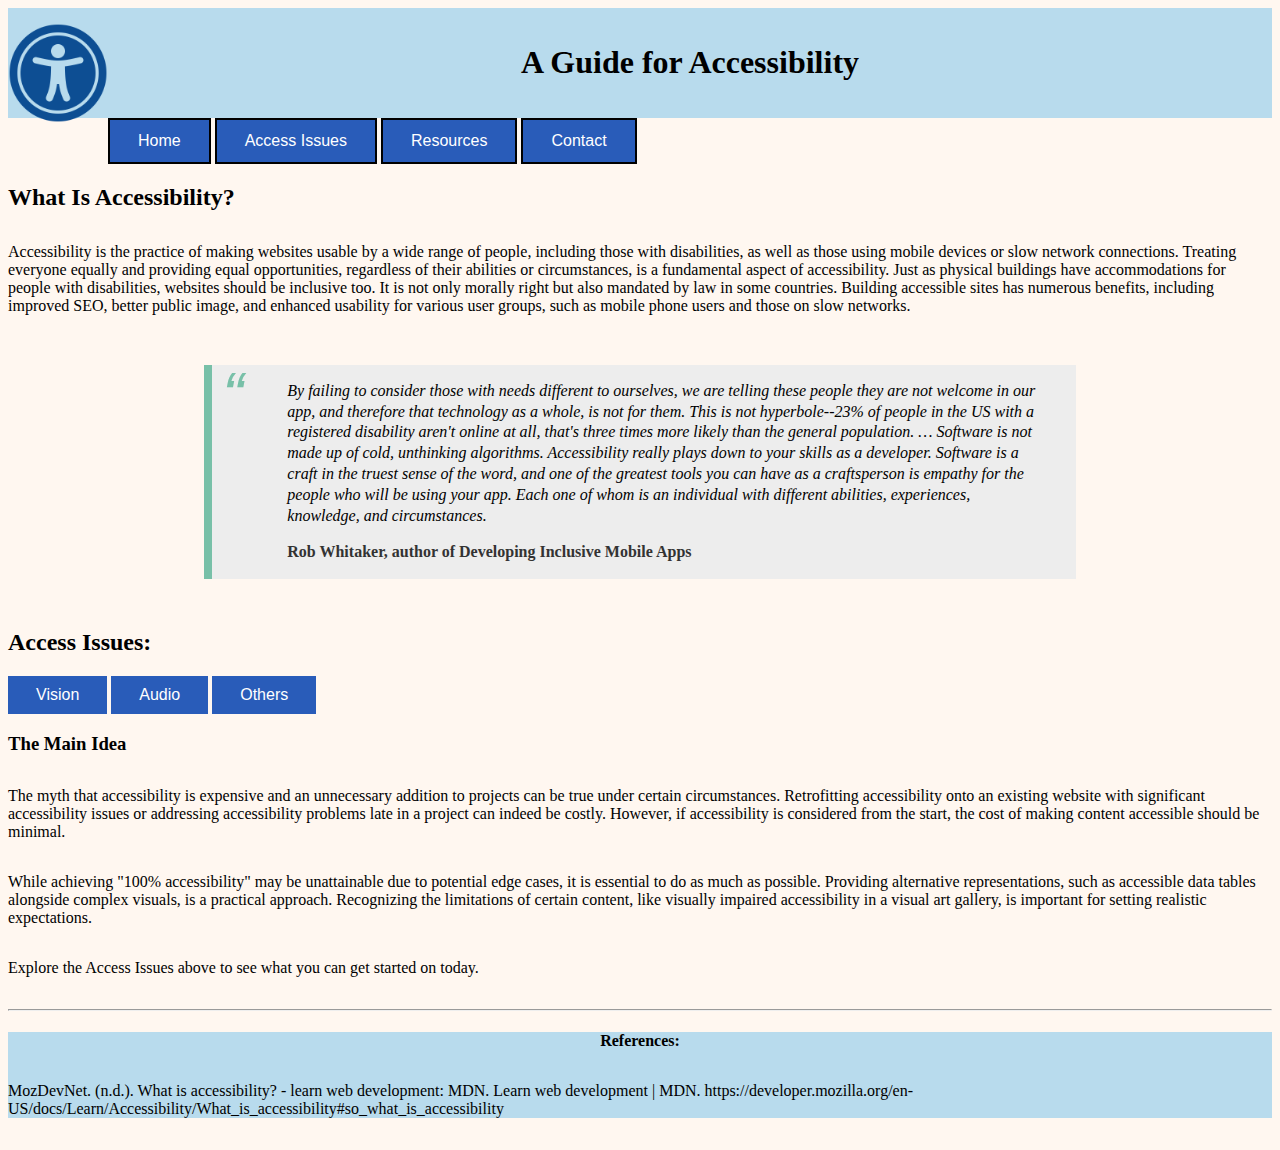
<file: index.html>
<!DOCTYPE html>
<html lang="en">
<head>
    <meta charset="UTF-8">
    <meta name="viewport" content="width=device-width, initial-scale=1.0">
    <title>Making Things Accessible</title>
   <link rel="stylesheet" href="style/primary.css">
    <script src="scripts/primary.js"></script>
</head>
<body class="body">
    <main>
        <div class="heading">
            <img src="assets/Accessibility.svg.png" alt="web accessibility icon" style="width:100px;height:100px;max-width:50%;" />
    <h1>A Guide for Accessibility</h1>
             </div>
        <section id="navbar" class="left-buttons">
            <a href="https://jakegros.github.io/project/"><button class="button">Home</button></a>
            <a href="access issues"><button class="button">Access Issues</button></a>
            <a href="resources.html"><button class="button">Resources</button></a>
            <a href="contact.html"><button class="button">Contact</button></a>
            </section>
       <div>
           <section>
               <h2>What Is Accessibility?</h2>
<p>Accessibility is the practice of making websites usable by a wide range of people, including those with disabilities, as well as those using mobile devices or slow network connections. Treating everyone equally and providing equal opportunities, regardless of their abilities or circumstances, is a fundamental aspect of accessibility. Just as physical buildings have accommodations for people with disabilities, websites should be inclusive too. It is not only morally right but also mandated by law in some countries. Building accessible sites has numerous benefits, including improved SEO, better public image, and enhanced usability for various user groups, such as mobile phone users and those on slow networks.</p>
           </section>
       </div>
        
 <div>
     <blockquote class="blockquote">
        By failing to consider those with needs different to ourselves, we are telling these people they are not welcome in our app, and therefore that technology as a whole, is not for them. This is not hyperbole--23% of people in the US with a registered disability aren't online at all, that's three times more likely than the general population. … Software is not made up of cold, unthinking algorithms. Accessibility really plays down to your skills as a developer. Software is a craft in the truest sense of the word, and one of the greatest tools you can have as a craftsperson is empathy for the people who will be using your app. Each one of whom is an individual with different abilities, experiences, knowledge, and circumstances.
        <span>Rob Whitaker, author of Developing Inclusive Mobile Apps</span>
    </blockquote>

 </div>
                
<h2>Access Issues:</h2>
                      <div class="dropdown">
  <button onclick="myFunction()" class="dropbtn">Vision</button>
  <div id="myDropdown" class="dropdown-content">
    <a href="https://jakegros.github.io/project/access%20issues#tags">Tagging Correctly</a>
    <a href="https://jakegros.github.io/project/access%20issues#contrast">Contrast</a>
    <a href="https://jakegros.github.io/project/access%20issues#alt text">Alt Text</a>
  </div>
</div>
 <div class="dropdown">
  <button onclick="myFunction1()" class="dropbtn">Audio</button>
  <div id="myDropdown1" class="dropdown-content">
    <a href="https://jakegros.github.io/project/access%20issues#youtube">YouTube CC Filter</a>
    <a href="https://jakegros.github.io/project/access%20issues#amara">Caption with Amara</a>
  </div>
</div>
 <div class="dropdown">
  <button onclick="myFunction2()" class="dropbtn">Others</button>
  <div id="myDropdown2" class="dropdown-content">
    <a href="https://jakegros.github.io/project/access%20issues#mobility">Mobility</a>
    <a href="https://jakegros.github.io/project/access%20issues#cognitive">Cognitive</a>
    <a href="https://jakegros.github.io/project/access%20issues#project">Implementation with Projects</a>
  </div>
</div>
        <div>
            <section>
                <h3>The Main Idea</h3>
<p>The myth that accessibility is expensive and an unnecessary addition to projects can be true under certain circumstances. Retrofitting accessibility onto an existing website with significant accessibility issues or addressing accessibility problems late in a project can indeed be costly. However, if accessibility is considered from the start, the cost of making content accessible should be minimal.</p>
<p>While achieving "100% accessibility" may be unattainable due to potential edge cases, it is essential to do as much as possible. Providing alternative representations, such as accessible data tables alongside complex visuals, is a practical approach. Recognizing the limitations of certain content, like visually impaired accessibility in a visual art gallery, is important for setting realistic expectations.</p>
<p>Explore the Access Issues above to see what you can get started on today.</p>                
            </section>
        </div>
        
     <hr class="bottom-line">
      <footer>
<h4 class="citation">References:</h4>
        <p>
MozDevNet. (n.d.). What is accessibility? - learn web development: MDN. Learn web development | MDN. https://developer.mozilla.org/en-US/docs/Learn/Accessibility/What_is_accessibility#so_what_is_accessibility 
        </p>
      </footer>

    </main>
</body>
</html>

<script src="scripts/sticky navbar.js"></script>
</file>
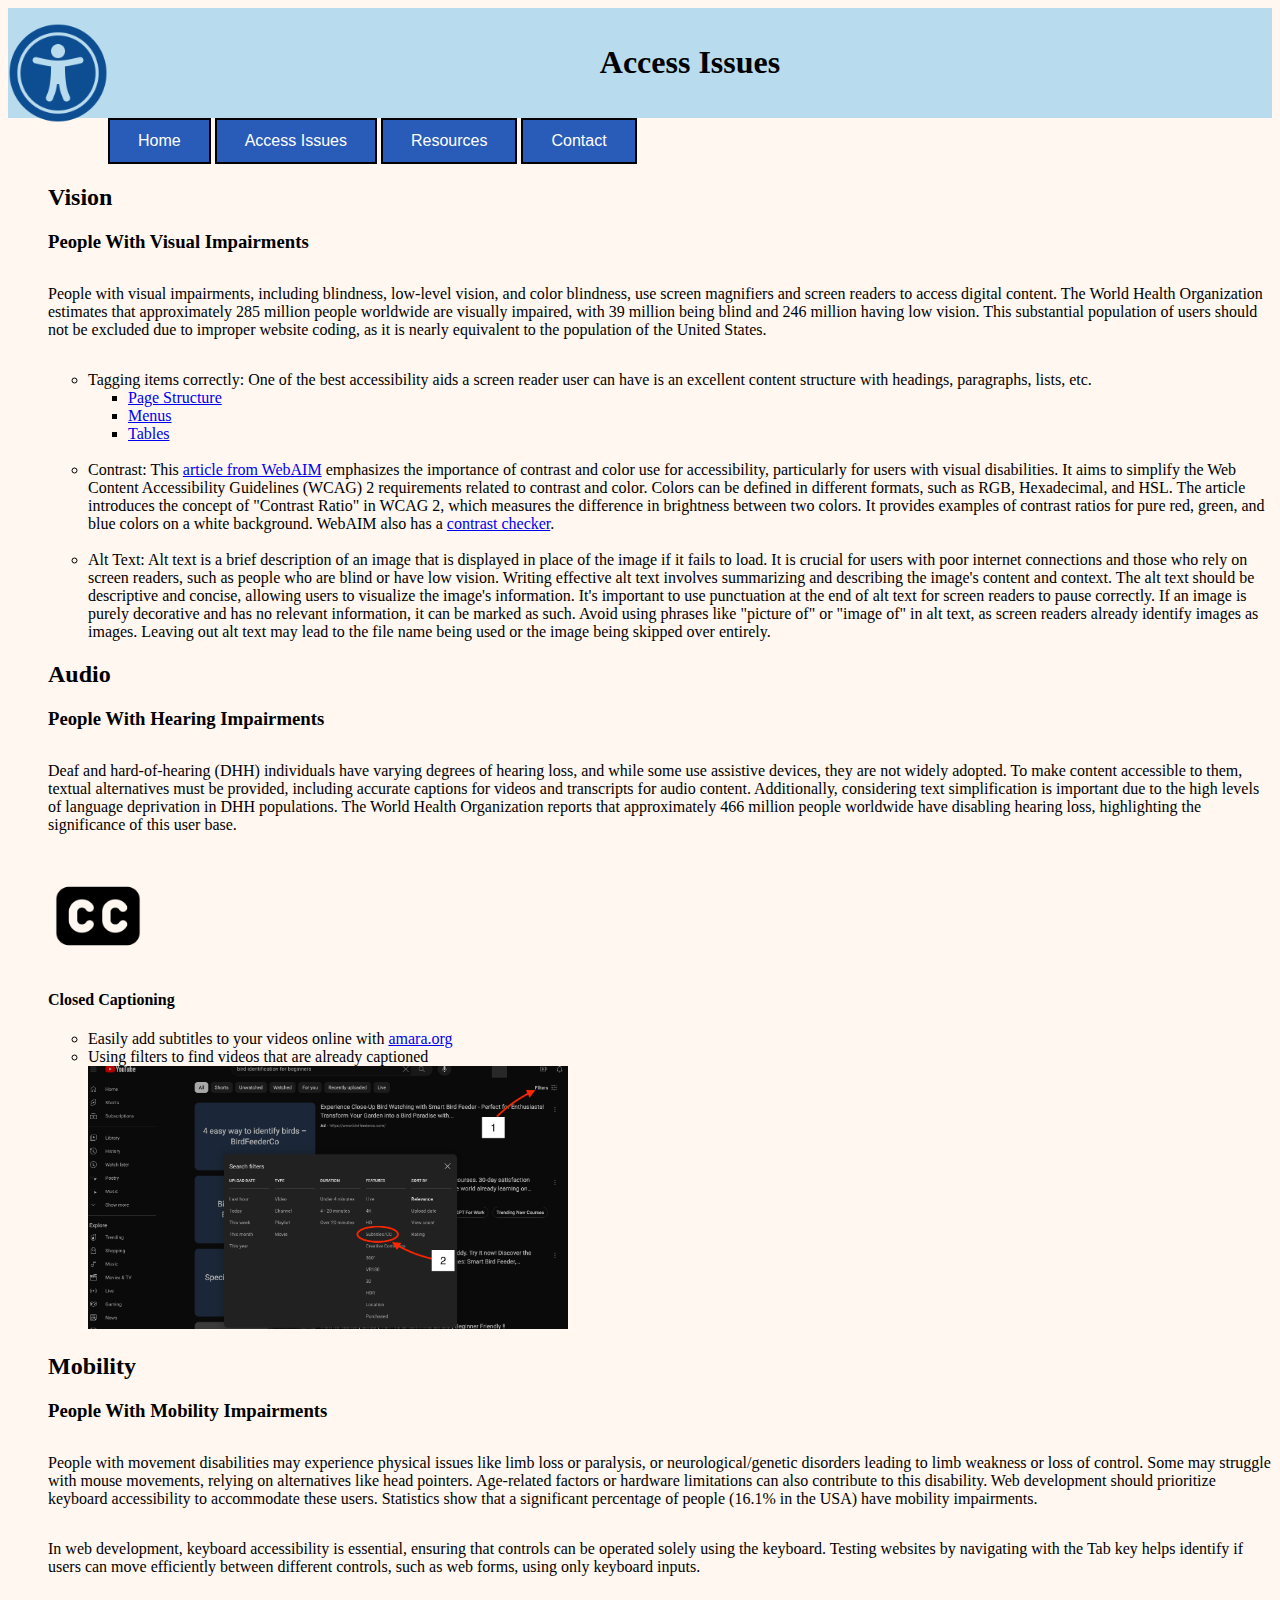
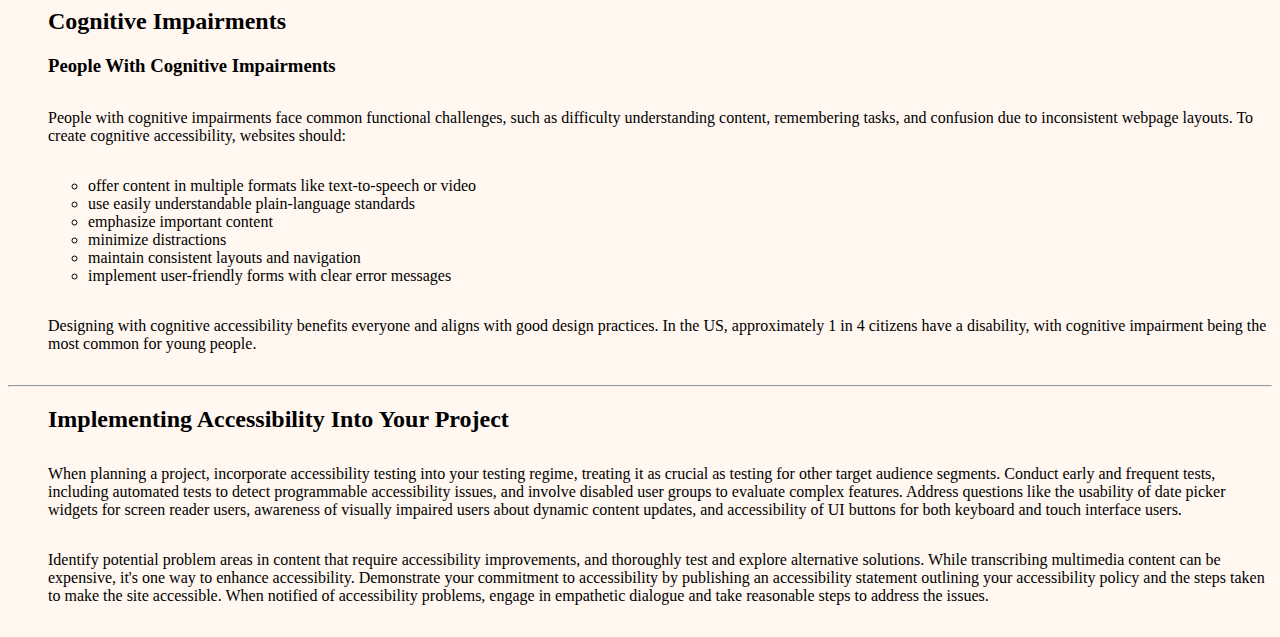
<file: access issues.html>
<!DOCTYPE html>
<html lang="en">
<head>
<meta charset="UTF-8">
<meta name="viewport" content="width=device-width, initial-scale=1.0">
<title>Access Issues</title>
<link rel="stylesheet" href="style/resources.css">
  <script src="scripts/primary.js"></script>
</head>
<body class="body">
  <main>
   <div class="heading">
  <div class="logo-container"> 
    <a href="https://jakegros.github.io/project/"><img src="assets/Accessibility.svg.png" alt="web accessibility icon" style="width:100px;height:100px;max-width:50%;" /></a></div>
<h1>Access Issues</h1>
   </div>
        <section id="navbar" class="left-buttons">
            <a href="https://jakegros.github.io/project/"><button class="button">Home</button></a>
            <a href="access issues"><button class="button">Access Issues</button></a>
            <a href="resources.html"><button class="button">Resources</button></a>
            <a href="contact.html"><button class="button">Contact</button></a>
            </section>
<div>
<ul>
  <h2>Vision</h2>
  <h3>People With Visual Impairments</h3>
<p>People with visual impairments, including blindness, low-level vision, and color blindness, use screen magnifiers and screen readers to access digital content. The World Health Organization estimates that approximately 285 million people worldwide are visually impaired, with 39 million being blind and 246 million having low vision. This substantial population of users should not be excluded due to improper website coding, as it is nearly equivalent to the population of the United States.
</p>
  <ul>
  <li id="tags">Tagging items correctly: One of the best accessibility aids a screen reader user can have is an excellent content structure with headings, paragraphs, lists, etc.
  <ul>
  <li><a href="https://www.w3.org/WAI/tutorials/page-structure/">Page Structure</a>
    <li><a href="https://www.w3.org/WAI/tutorials/menus/">Menus</a>
      <li><a href="https://www.w3.org/WAI/tutorials/tables/">Tables</a>
  </li></li></ul></ul>
  <ul> <br>
  <li id="contrast">Contrast:
  This <a href="https://webaim.org/articles/contrast/">article from WebAIM</a> emphasizes the importance of contrast and color use for accessibility, particularly for users with visual disabilities. It aims to simplify the Web Content Accessibility Guidelines (WCAG) 2 requirements related to contrast and color. Colors can be defined in different formats, such as RGB, Hexadecimal, and HSL. The article introduces the concept of "Contrast Ratio" in WCAG 2, which measures the difference in brightness between two colors. It provides examples of contrast ratios for pure red, green, and blue colors on a white background.
  WebAIM also has a <a href="https://webaim.org/resources/contrastchecker/?fcolor=282828&bcolor=96CB48">contrast checker</a>.
  </li></li></ul>
  <ul><br>
  <li id="alt text">Alt Text:
Alt text is a brief description of an image that is displayed in place of the image if it fails to load. It is crucial for users with poor internet connections and those who rely on screen readers, such as people who are blind or have low vision. Writing effective alt text involves summarizing and describing the image's content and context. The alt text should be descriptive and concise, allowing users to visualize the image's information. It's important to use punctuation at the end of alt text for screen readers to pause correctly. If an image is purely decorative and has no relevant information, it can be marked as such. Avoid using phrases like "picture of" or "image of" in alt text, as screen readers already identify images as images. Leaving out alt text may lead to the file name being used or the image being skipped over entirely.</li>
  </li>  </ul></ul>
</div>
</ul></ul></ul>
<div>
  <ul>
  <h2>Audio</h2>
    <h3>People With Hearing Impairments</h3>
<p>Deaf and hard-of-hearing (DHH) individuals have varying degrees of hearing loss, and while some use assistive devices, they are not widely adopted. To make content accessible to them, textual alternatives must be provided, including accurate captions for videos and transcripts for audio content. Additionally, considering text simplification is important due to the high levels of language deprivation in DHH populations. The World Health Organization reports that approximately 466 million people worldwide have disabling hearing loss, highlighting the significance of this user base.</p>
     <img src="assets/cc.png" alt="closed caption icon of cc" style="width:100px;height:100px;max-width:50%;">
    <h4>Closed Captioning</h4>
<ul>
  <li id="amara">Easily add subtitles to your videos online with <a href="http://www.amara.org/">amara.org</a></li>
<li id="youtube">Using filters to find videos that are already captioned</li>
  <img src="assets/YouTube CC Filter.png" alt="Youtube filter settings and subtitles/cc option circled in features list">
  
  </ul>
  </div>
  </ul>
<div>
  <ul>
  <h2 id="mobility">Mobility</h2>
    <h3>People With Mobility Impairments</h3>
<p>People with movement disabilities may experience physical issues like limb loss or paralysis, or neurological/genetic disorders leading to limb weakness or loss of control. Some may struggle with mouse movements, relying on alternatives like head pointers. Age-related factors or hardware limitations can also contribute to this disability. Web development should prioritize keyboard accessibility to accommodate these users. Statistics show that a significant percentage of people (16.1% in the USA) have mobility impairments.</p>
<p>In web development, keyboard accessibility is essential, ensuring that controls can be operated solely using the keyboard. Testing websites by navigating with the Tab key helps identify if users can move efficiently between different controls, such as web forms, using only keyboard inputs.</p>

 <ul>
   
 </ul>
    </div>
  </ul>
    <div>
      <ul>
     <h2 id="cognitive">Cognitive Impairments</h2>
    <h3>People With Cognitive Impairments</h3>
<p>People with cognitive impairments face common functional challenges, such as difficulty understanding content, remembering tasks, and confusion due to inconsistent webpage layouts. To create cognitive accessibility, websites should:</p>
<ul>
<li>offer content in multiple formats like text-to-speech or video
<li>use easily understandable plain-language standards
<li>emphasize important content
<li>minimize distractions
<li>maintain consistent layouts and navigation 
<li>implement user-friendly forms with clear error messages</li>
</ul>
<p>Designing with cognitive accessibility benefits everyone and aligns with good design practices.
In the US, approximately 1 in 4 citizens have a disability, with cognitive impairment being the most common for young people.</p>

 <ul>
   
 </ul>
    </div>
  </ul>
    <hr></hr>
    <div>
  <ul>
  <h2 id="project">Implementing Accessibility Into Your Project</h2>
<p>When planning a project, incorporate accessibility testing into your testing regime, treating it as crucial as testing for other target audience segments. Conduct early and frequent tests, including automated tests to detect programmable accessibility issues, and involve disabled user groups to evaluate complex features. Address questions like the usability of date picker widgets for screen reader users, awareness of visually impaired users about dynamic content updates, and accessibility of UI buttons for both keyboard and touch interface users.</p>
<p>Identify potential problem areas in content that require accessibility improvements, and thoroughly test and explore alternative solutions. While transcribing multimedia content can be expensive, it's one way to enhance accessibility. Demonstrate your commitment to accessibility by publishing an accessibility statement outlining your accessibility policy and the steps taken to make the site accessible. When notified of accessibility problems, engage in empathetic dialogue and take reasonable steps to address the issues.</p>

 <ul>
   
 </ul>
    </div>
  </ul>
  </main>
</body>

</html>

<script src="scripts/sticky navbar.js"></script>
</file>
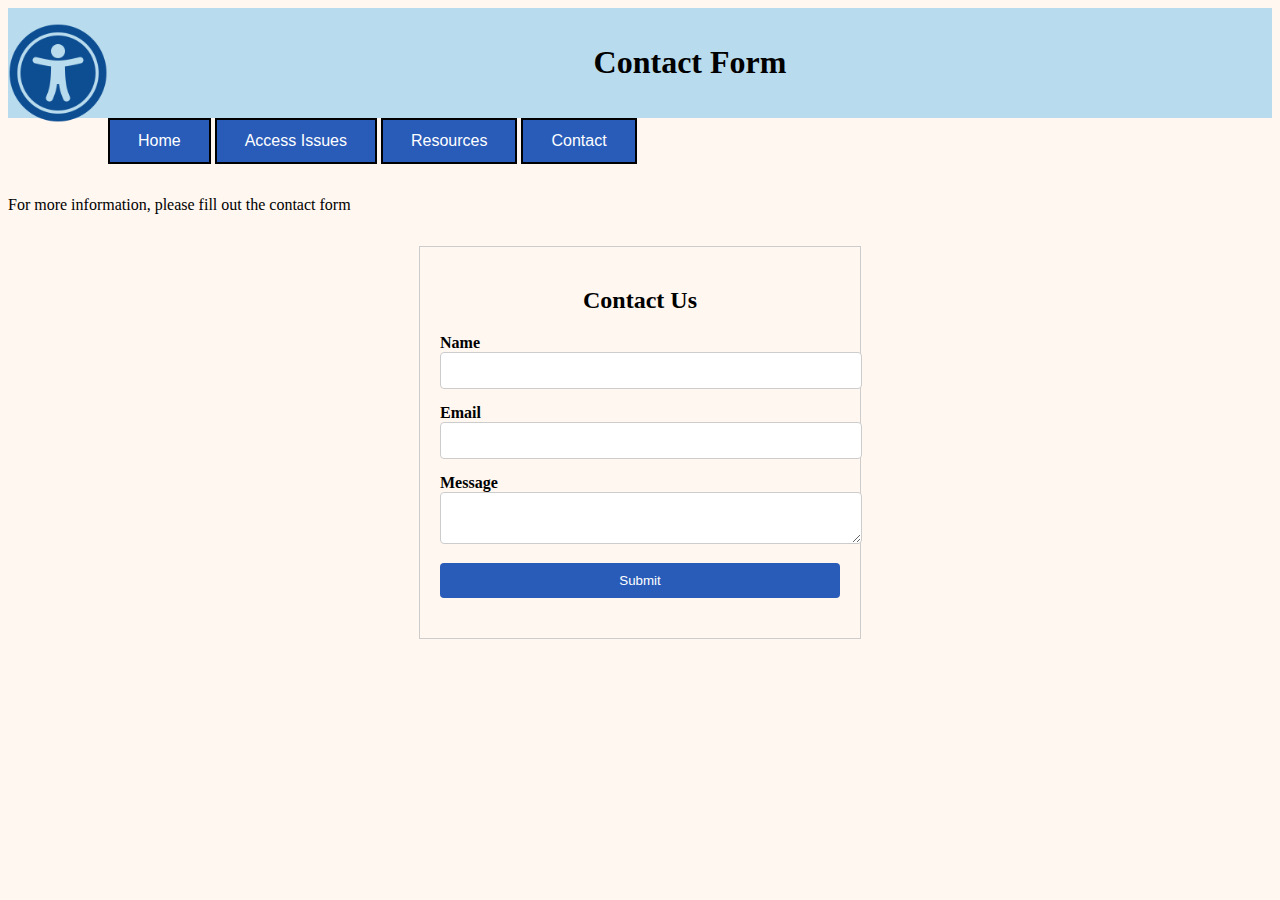
<file: contact.html>
<!DOCTYPE html>
<html lang="en">
<head>
<meta charset="UTF-8">
<meta name="viewport" content="width=device-width, initial-scale=1.0">
<title>Contact Form</title>
<link rel="stylesheet" href="style/contact.css">
</head>
<body class="body">
  <main>
    <main>
        <div class="heading">
            <a href="https://jakegros.github.io/project/"><img src="assets/Accessibility.svg.png" alt="web accessibility icon" style="width:100px;height:100px;max-width:50%;" /></a>
<h1>Contact Form</h1>
        </div> 
        <section id="navbar" class="left-buttons">
            <a href="https://jakegros.github.io/project/"><button class="button">Home</button></a>
            <a href="access issues"><button class="button">Access Issues</button></a>
            <a href="resources.html"><button class="button">Resources</button></a>
            <a href="contact.html"><button class="button">Contact</button></a>
            </section>
<p>For more information, please fill out the contact form</p>
       <div class="container">
        <h2>Contact Us</h2>
        <form id="contact-form">
            <div class="form-group">
                <label for="name">Name</label>
                <input type="text" id="name" name="name" required>
            </div>
            <div class="form-group">
                <label for="email">Email</label>
                <input type="email" id="email" name="email" required>
            </div>
            <div class="form-group">
                <label for="message">Message</label>
                <textarea id="message" name="message" required></textarea>
            </div>
            <button class="submit" type="submit">Submit</button>
        </form>
        <div id="status"></div>
    </div>
    <script src="scripts/form.js"></script>
</main>
</body>

</html>

<script src="scripts/sticky navbar.js"></script>
</file>
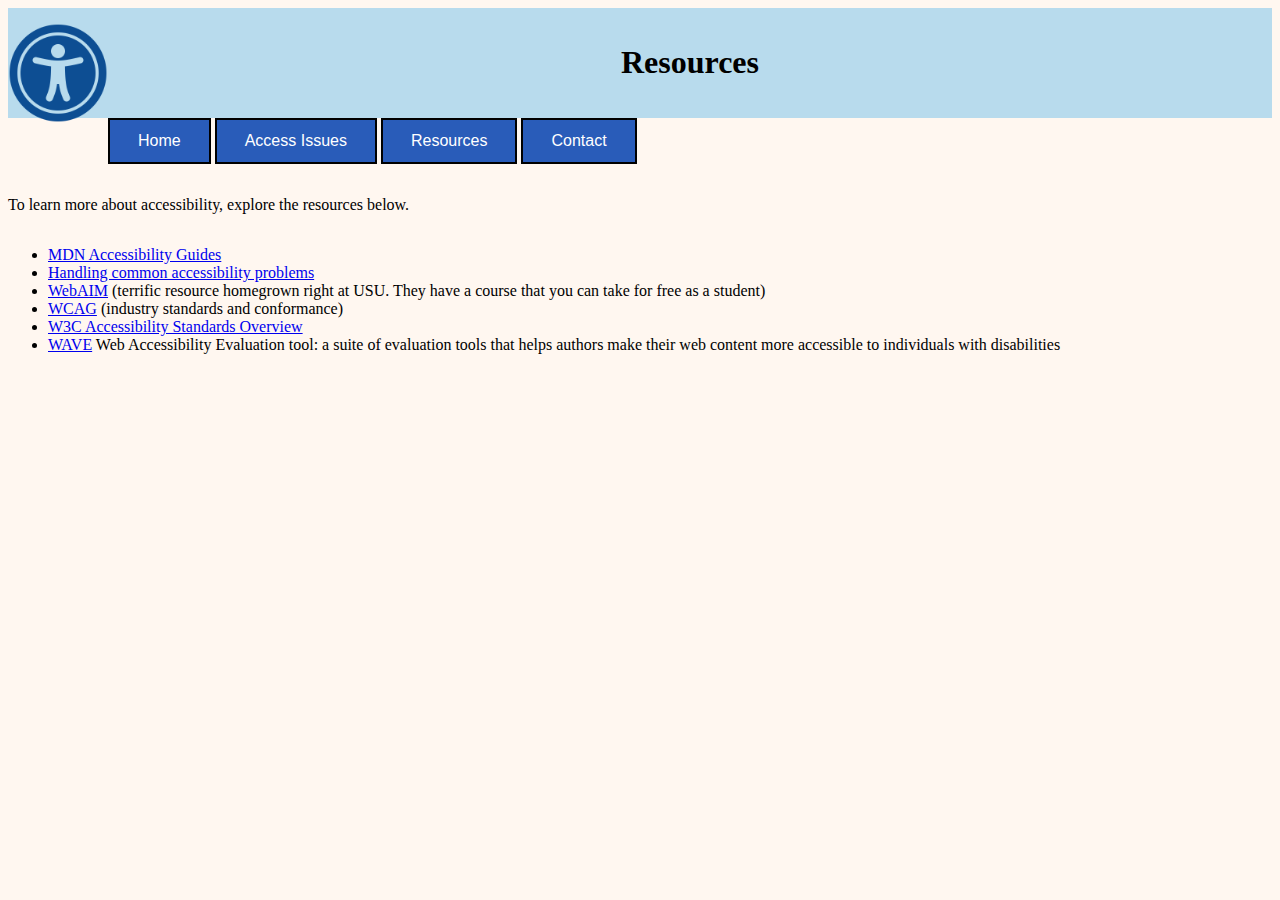
<file: resources.html>
<!DOCTYPE html>
<html lang="en">
<head>
<meta charset="UTF-8">
<meta name="viewport" content="width=device-width, initial-scale=1.0">
<title>Resources</title>
<link rel="stylesheet" href="style/resources.css">
  <script src="scripts/primary.js"></script>
</head>
<body class="body">
  <main>
   <div class="heading">
  <div class="logo-container"> 
    <a href="https://jakegros.github.io/project/"><img src="assets/Accessibility.svg.png" alt="web accessibility icon" style="width:100px;height:100px;max-width:50%;" /></a></div>
<h1>Resources</h1>
   </div>
        <section id="navbar" class="left-buttons">
            <a href="https://jakegros.github.io/project/"><button class="button">Home</button></a>
            <a href="access issues"><button class="button">Access Issues</button></a>
            <a href="resources.html"><button class="button">Resources</button></a>
            <a href="contact.html"><button class="button">Contact</button></a>
            </section>
    <div>
      <section>
        <p>To learn more about accessibility, explore the resources below.</p>
      </section>
    </div>
<p><ul>
  <li><a href="https://developer.mozilla.org/en-US/docs/Learn/Accessibility#guides">MDN Accessibility Guides</a></li>
  <li><a href="https://developer.mozilla.org/en-US/docs/Learn/Tools_and_testing/Cross_browser_testing/Accessibility">Handling common accessibility problems</a></li>
  <li><a href="https://webaim.org/">WebAIM</a> (terrific resource homegrown right at USU. They have a course that you can take for free as a student)</li>
  <li><a href="https://wcag.com/"> WCAG</a> (industry standards and conformance)</li>
  <li><a href="https://www.w3.org/WAI/standards-guidelines/">W3C Accessibility Standards Overview</a></li> 
  <li><a href="https://wave.webaim.org/">WAVE</a> Web Accessibility Evaluation tool: a suite of evaluation tools that helps authors make their web content more accessible to individuals with disabilities</li>

</ul></p>
  </main>
</body>

</html>

<script src="scripts/sticky navbar.js"></script>
</file>
<file: style/primary.css>
<style>
body {
    margin: 1;
    padding: 0;
    text-align: left;
    background-color: #FFF7F0; 
}

.body {
background-color: #FFF7F0;
}

h1 {

}

p {
    margin: 2em 0;
}

img {
    width: 25em;
    max-width: 50%;
}

.heading {
      text-align: center;
          background-color: #b8dbed;
          color: black;
          padding: 15px 0px 15px 0px;
      margin: auto;
}

.heading img {
  float: left;
}

.heading h1 {
  position: relative;
}

.button {
background-color: #295cb9;
   border: 2px solid #000000;
  color: white;
  padding: 12px 28px;;
  text-align: center;
  text-decoration: none;
  display: inline-block;
  font-size: 16px;
}

.button:hover, .button:focus {
  background-color: #3e9dcf;
}

a:hover {
  color: crimson;
}

.sticky {
  position: fixed;
  top: 0;
  width: 100%;
}

.dropbtn {
  background-color: #295cb9;
  color: white;
  padding: 10px 28px;
  font-size: 16px;
  border: none;
  cursor: pointer;
}

.dropbtn:hover, .dropbtn:focus {
  background-color: #3e9dcf;
}

.dropdown {
  position: relative;
  display: inline-block;
}

.dropdown-content {
  display: none;
  position: absolute;
  background-color: #f1f1f1;
  min-width: 160px;
  overflow: auto;
  box-shadow: 0px 8px 16px 0px rgba(0,0,0,0.2);
  z-index: 1;
}

.dropdown-content a {
  color: black;
  padding: 12px 16px;
  text-decoration: none;
  display: block;
}

.dropdown a:hover {background-color: #ddd;}

.show {display: block;}

.blockquote{
    font-size: 1em;
    width:60%;
    margin:50px auto;
    font-family:Open Sans;
    font-style:italic;
    color: #000000;
    padding:1em 30px 1em 75px;
    border-left:8px solid #78C0A8 ;
    line-height:1.3;
    position: relative;
    background:#EDEDED;
}

.blockquote::before{
    font-family:Arial;
    content: "\201C";
    color:#78C0A8;
    font-size:4em;
    position: absolute;
    left: 10px;
    top:-10px;
}

.blockquote::after{
    content: '';
}

.blockquote span{
    display:block;
    color:#333333;
    font-style: normal;
    font-weight: bold;
    margin-top:1em;
}

 footer {
          background-color: #b8dbed;
      margin: 15px 0 15px 0px;
    }
.citation {
    text-align: center;

</style>
</file>
<file: style/resources.css>
<style>

body {
    margin: 0;
    padding: 0;
    text-align: left;
    background-color: #F0F8FF; 
}

.body {
background-color: #FFF7F0;
}

h1 {
    
}

p {
    margin: 2em 0;
}

img {
    width: 30em;
    max-width: 50%;
}

.heading img {
  float: left;
}

.heading h1 {
  position: relative;
}

.button {
background-color: #295cb9;
   border: 2px solid #000000;
  color: white;
  padding: 12px 28px;;
  text-align: center;
  text-decoration: none;
  display: inline-block;
  font-size: 16px;
}

.button:hover, .button:focus {
  background-color: #3e9dcf;
}

a:hover {
  color: crimson;
}

.heading {
      text-align: center;
          background-color: #b8dbed;
          color: black;
          padding: 15px 0px 15px 0px;
      margin: auto;
}

.sticky {
  position: fixed;
  top: 0;
  width: 100%;
}

</style>
</file>
<file: style/contact.css>
<style>

body {
    margin: 0;
    padding: 0;
    text-align: left;
    background-color: #F0F8FF; 
    font-family: Arial, sans-serif;
}

.body {
background-color: #FFF7F0;
}

h1 {

}

p {
    margin: 2em 0;
}

img {
    width: 30em;
    max-width: 50%;
}

.heading img {
  float: left;
}

.heading h1 {
  position: relative;
}

.button {
background-color: #295cb9;
   border: 2px solid #000000;
  color: white;
  padding: 12px 28px;;
  text-align: center;
  text-decoration: none;
  display: inline-block;
  font-size: 16px;
}

.button:hover, .button:focus {
  background-color: #3e9dcf;
}

a:hover {
  color: crimson;
}

.sticky {
  position: fixed;
  top: 0;
  width: 100%;
}

.heading {
      text-align: center;
          background-color: #b8dbed;
          color: black;
          padding: 15px 0px 15px 0px;
      margin: auto;
}

.container {
    max-width: 400px;
    margin: 30px auto;
    padding: 20px;
    border: 1px solid #ccc;
}

h2 {
    text-align: center;
}

.form-group {
    margin-bottom: 15px;
}

label {
    display: block;
    font-weight: bold;
}

input, textarea {
    width: 100%;
    padding: 10px;
    border: 1px solid #ccc;
    border-radius: 4px;
}

.submit {
    background-color: #295cb9;
    color: white;
    padding: 10px 20px;
    border: none;
    border-radius: 4px;
    cursor: pointer;
    width: 100%;
}

#status {
    margin-top: 20px;
    text-align: center;
    color: #00008B;
    font-weight: bold;
}

</style>
</file>
